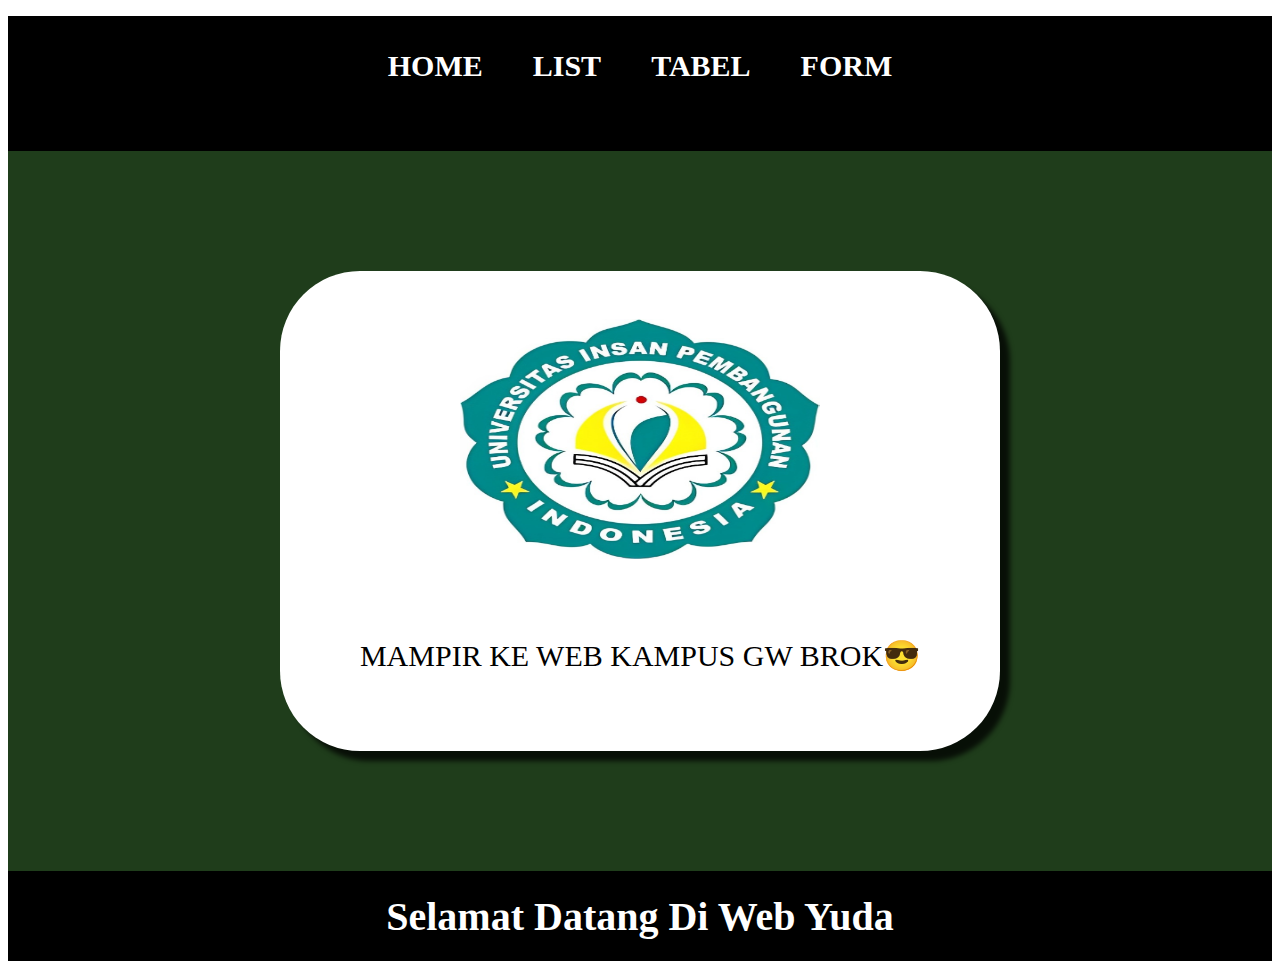
<file: index.html>
<!DOCTYPE html>
<html lang="en">
  <head>
    <meta charset="UTF-8" />
    <meta name="viewport" content="width=device-width, initial-scale=1.0" />
    <title>Halaman Utama</title>
    <link rel="stylesheet" href="style.css" />
  </head>
  <body>
    <!-- NAVIGATION BAR -->
<div class="container-navbar">
    <ul class="ul-navbar">
        <li class="li-navbar">
            <a href="#" class="a-navbar">HOME</a>
        </li>
        <li class="li-navbar">
            <a href="list.html" class="a-navbar">LIST</a>
        </li>
        <li class="li-navbar">
            <a href="tabel.html" class="a-navbar">TABEL</a>
        </li>
        <li class="li-navbar">
            <a href="form.html" class="a-navbar">FORM</a>
        </li>
    </ul>
</div>
    <!-- NAVIGATION BAR SELESAI -->

    <!-- CONTENT 1 -->
    <div class="container-content">
        <a href="https://unipem.ac.id"
        class="a-content">
        <img src="unipi.jpg" class="img-content">
        <p> MAMPIR KE WEB KAMPUS GW BROK😎</p>
    </a>
    </div>
    <!-- CONTENT 1 SELESAI -->

<!-- FOOTER -->
<div class="container-footer">
    <h1 class="h1-footer">Selamat Datang Di Web Yuda</h1>
</div>
<!-- FOOTER END -->
  </body>
</html>
</file>
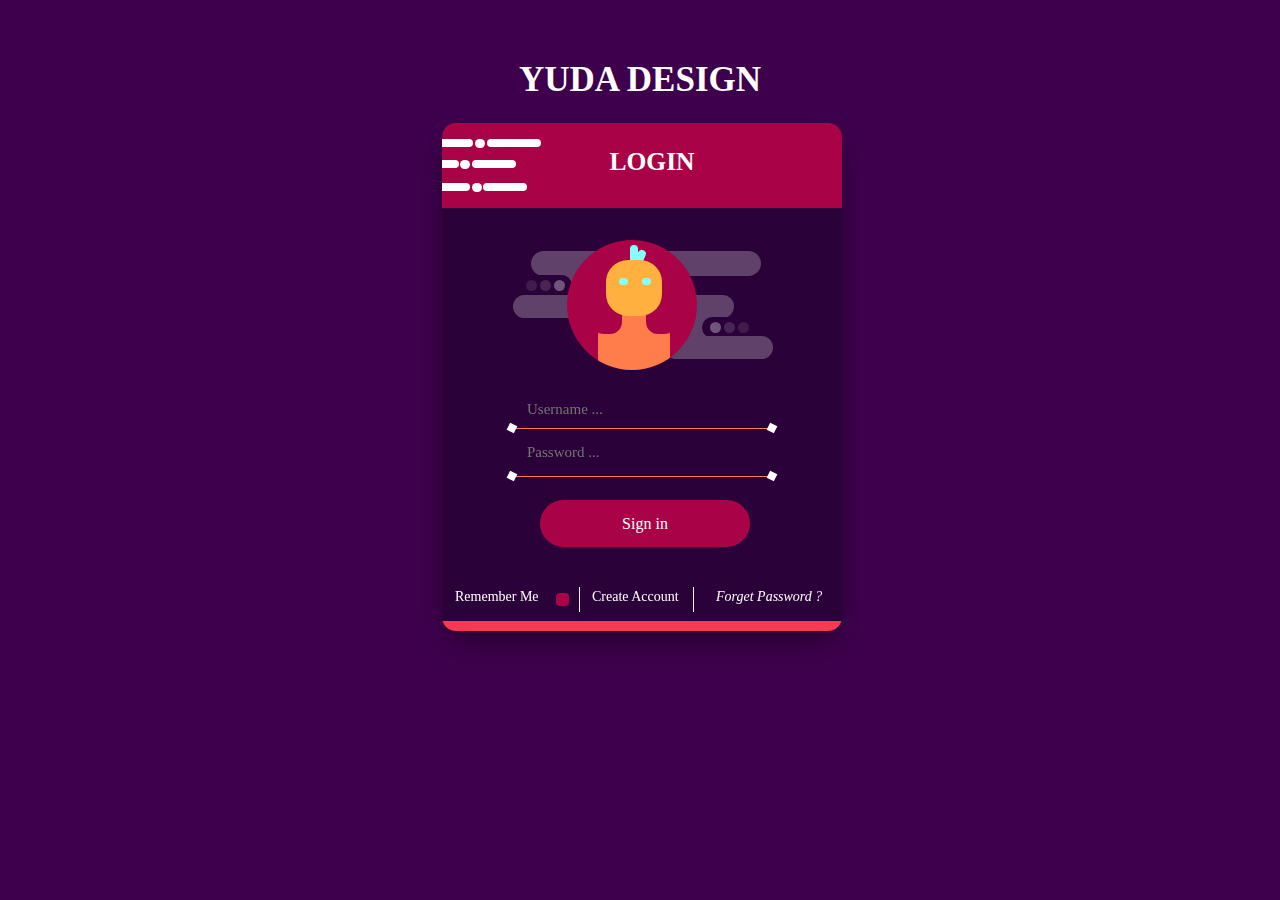
<file: form.html>
<html>
<head>
	<title>Halaman Form</title>
</head>
<link rel="stylesheet" type="text/css" href="style2.css">
<body>
    <div class="container">
        <h1>YUDA DESIGN</h1>
        <div class="login-body">
            <div class="top-login">
                <div class="title">
                    LOGIN
                </div>
                <div class="line-1"></div>
                <div class="line-2"></div>
                <div class="line-3"></div>
                <div class="line-11"></div>
                <div class="line-22"></div>
                <div class="line-33"></div>
                <div class="line-111"></div>
                <div class="line-222"></div>
                <div class="line-333"></div>
            </div>
            <div class="character-circel">
                <div class="character-body">
                    <div class="head"></div>
                    <div class="hair1"></div>
                    <div class="hair2"></div>
                </div>
            </div>
            <div class="character-bacground"></div>
            <div class="character-bacground2"></div>
            <div class="character-bacground3"></div>
            <div class="character-circle1"></div>
            <div class="character-circle2"></div>
            
            <div class="login-box">
                <div class="line1"></div>
                <div class="line2"></div>
                <div class="morab31"></div>
                <div class="morab32"></div>
                <div class="morab33"></div>
                <div class="morab34"></div>
                <input type="text" placeholder="Username ...">
                <input type="password" placeholder="Password ...">
                <button class="button">Sign in</button>

                <div class="last-info">
                    <div class="one">
                        Remember Me
                        <input type="checkbox" id="thing">
                        <label for="thing"></label>
                    </div>
                    <div class="two">
                        <a href="#">Create Account</a>
                    </div>
                    <div class="three">
                        <a href="#">Forget Password ?</a>
                    </div>
                </div>
            </div>
            <div class="down-login">
            </div>
        </div>
    </div>
</body>
</html>
</file>
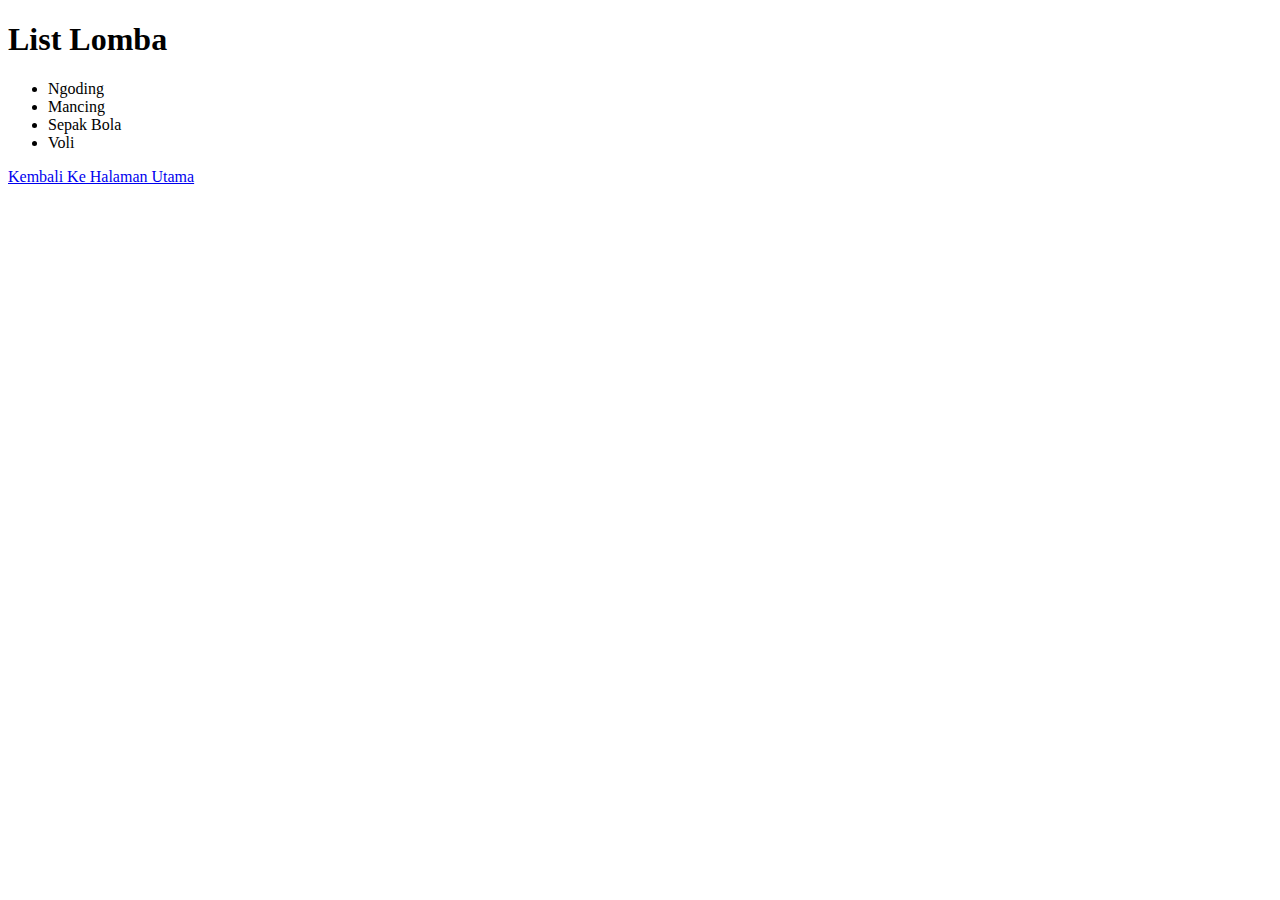
<file: list.html>
<!DOCTYPE html>
<html lang="en">
  <head>
    <meta charset="UTF-8" />
    <meta name="viewport" content="width=device-width, initial-scale=1.0" />
    <title>Halaman List</title>
  </head>
  <body>
    <h1>List Lomba</h1>
    <ul>
        <li>Ngoding</li>
        <li>Mancing</li>
        <li>Sepak Bola</li>
        <li>Voli</li>
    </ul>
    <p><a href="index.html">Kembali Ke Halaman Utama</a></p>
  </body>
</html>
</file>
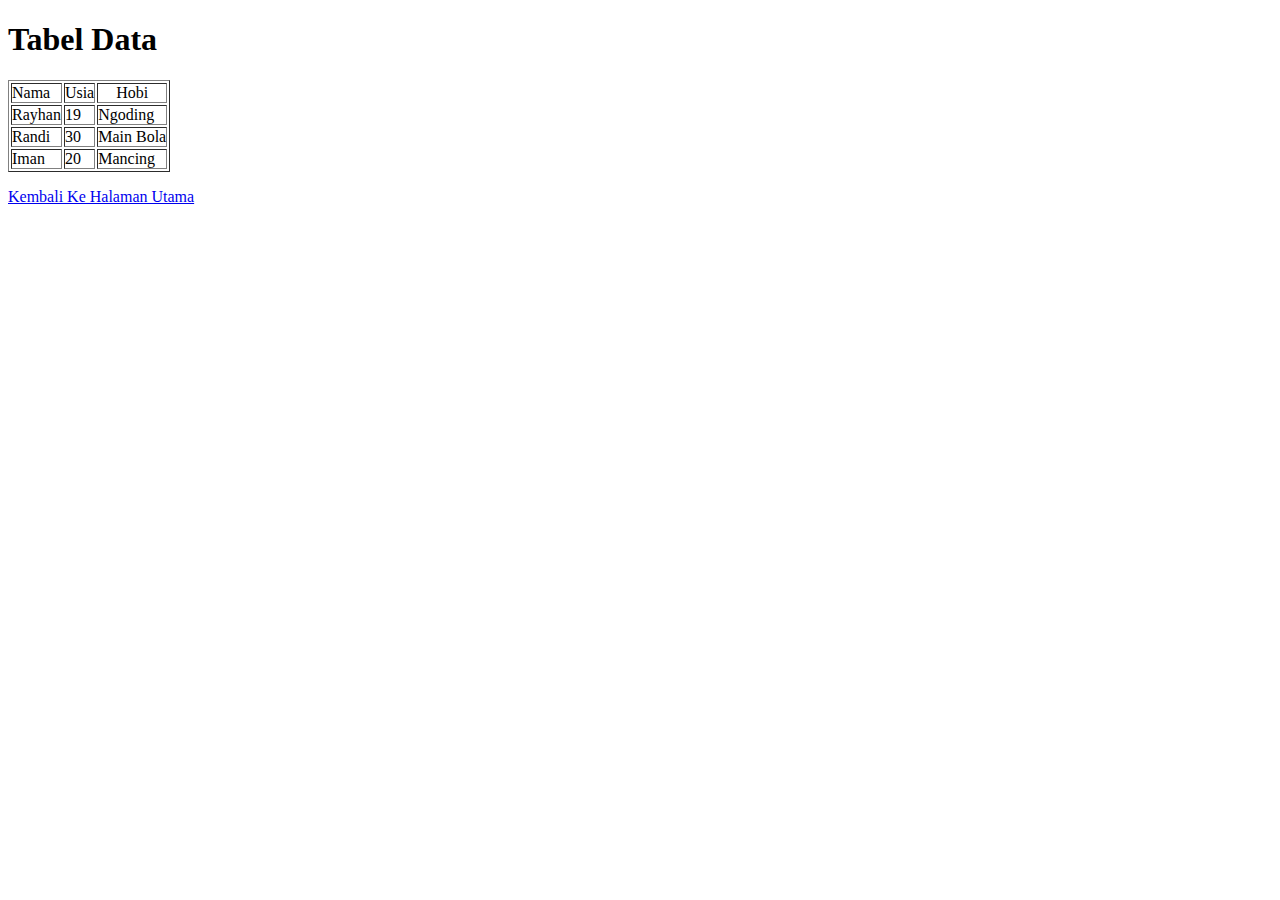
<file: tabel.html>
<!DOCTYPE html>
<html lang="en">
  <head>
    <meta charset="UTF-8" />
    <meta name="viewport" content="width=device-width, initial-scale=1.0" />
    <title>Halaman Tabel</title>
    <link rel="stylesheet" href="style.css" />
  </head>
  <body>
    <h1>Tabel Data</h1>
    <table border="1">
        <tr>
            <td>Nama</td>
            <td>Usia</td>
            <td align="center">Hobi</td>
        </tr>
        <tr>
            <td>Rayhan</td>
            <td>19</td>
            <td>Ngoding</td>
        </tr>
        <tr>
            <td>Randi</td>
            <td>30</td>
            <td>Main Bola</td>
        </tr>
        <tr>
            <td>Iman</td>
            <td>20</td>
            <td>Mancing</td>
        </tr>
    </table>
    <p><a href="index.html">Kembali Ke Halaman Utama</a></p>
  </body>
</html>
</file>
<file: style.css>
*,
html {
    margim: 0;
    padding: 0;
}

.container-navbar{
    background-color: #000000;
    width: 100%;
    height: 15vh;
}

.ul-navbar{
    display: flex;
    height: 100px;
    justify-content: center;
    align-items: center;
}

.li-navbar{
    list-style-type: none;
    padding: 20px;
    margin: 5px;
    color: black;
    font-size: 30px;
}

.li-navbar:hover {
    background-color: rgb(31, 21, 21);
    transition: .5s ease-in-out;
    transition-delay: .1s;
    border-radius: 8px;
}

.a-navbar {
    color: white;
    text-decoration: none;
    font-weight: 800;
}

.container-content {
    background-color: #1f3d1b;
    display: flex;
    justify-content: center;
    align-items: center;
    height: 80vh;
}

.a-content {
    background-color: white;
    color: black;
    text-decoration: none;
    font-size: 30px;
    width: 720px;
    height: 480px;
    display: flex;
    flex-direction: column;
    justify-content: space-evenly;
    align-items: center;
    border-radius: 80px;
    box-shadow: 10px 10px 5px 0px rgba(0,0,0,0.75);
-webkit-box-shadow: 10px 10px 5px 0px rgba(0,0,0,0.75);
-moz-box-shadow: 10px 10px 5px 0px rgba(0,0,0,0.75);
}

.img-content {
    width: 50%;
    height: 50%;
}

.container-footer {
    height: 10vh;
    background-color: black;
    display: flex;
    justify-content: center;
    align-items: center;
    color: white;
}

.h1-footer {
    font-size: 40px;
    color: white;
}
</file>
<file: style2.css>
body {
    margin: 0;
    padding: 0;
    background-color: #3e004d;
    overflow: hidden;
}
.container {
    width: 950px;
    margin: auto;
    overflow: hidden;
}
.container h1 {
    margin-top: 60px;
    font-family: Open Sans;
    font-size: 35px;
    font-weight: 600;
    color: white;
    text-align: center;
}
/* Login Body */
.login-body {
    position: fixed;
    margin-left: 277px;
    width: 400px;
    height: 508px;
    background-color: #2a0138;
    border-radius: 14px;
    overflow: hidden;
    box-shadow: 0px 13px 33px -10px rgba(0, 0, 0, 0.63);
}
.login-body .top-login {
    background-color: #aa0247;
    width: 420px;
    height: 85px;
    position: absolute;
}
/* LINES LINES LINES + Title */
.top-login .title {
    font-family: Open Sans;
    font-size: 25.5px;
    font-weight: 600;
    color: white;
    text-align: center;
    margin-top: 24px;
}
.line-1 {
    width: 54px;
    height: 8px;
    position: absolute;
    background-color: #FFFFFF;
    border-radius: 20px;
    top: 16px;
    left: 45px;
}
.line-2 {
    width: 10px;
    height: 9px;
    position: absolute;
    background-color: #FFFFFF;
    border-radius: 20px;
    top: 16px;
    left: 33px;
}
.line-3 {
    width: 54px;
    height: 8px;
    position: absolute;
    background-color: #FFFFFF;
    border-radius: 20px;
    top: 16px;
    left: -23px;
}
.line-11 {
    width: 44px;
    height: 8px;
    position: absolute;
    background-color: #FFFFFF;
    border-radius: 20px;
    top: 37px;
    left: 30px;
}
.line-22 {
    width: 10px;
    height: 9px;
    position: absolute;
    background-color: #FFFFFF;
    border-radius: 20px;
    top: 37px;
    left: 18px;
}
.line-33 {
    width: 54px;
    height: 8px;
    position: absolute;
    background-color: #FFFFFF;
    border-radius: 20px;
    top: 37px;
    left: -37px;
}
.line-111 {
    width: 44px;
    height: 8px;
    position: absolute;
    background-color: #FFFFFF;
    border-radius: 20px;
    top: 60px;
    left: 41px;
}
.line-222 {
    width: 10px;
    height: 9px;
    position: absolute;
    background-color: #FFFFFF;
    border-radius: 20px;
    top: 60px;
    left: 30px;
}
.line-333 {
    width: 54px;
    height: 8px;
    position: absolute;
    background-color: #FFFFFF;
    border-radius: 20px;
    top: 60px;
    left: -26px;
}
/* LINES LINES LINES */
/* Character */
.login-body .character-circel {
    position: absolute;
    background-color: #aa0247;
    top: 117px;
    border-radius: 50%;
    width: 130px;
    height: 130px;
    left: 125px;
    overflow: hidden;
}
.login-body .character-body {
    position: absolute;
    background-color: #ff7d4a;
    top: 71px;
    width: 72px;
    height: 72px;
    left: 31px;
    border-radius: 25px;
}
.login-body .character-body:before {
    content: "";
    position: absolute;
    background-color: #aa0247;
    top: -7px;
    width: 30px;
    height: 30px;
    left: 48px;
    border-radius: 12px;
}
.login-body .character-body:after {
    content: "";
    position: absolute;
    background-color: #aa0247;
    top: -7px;
    width: 30px;
    height: 30px;
    left: -6px;
    border-radius: 12px;
}
.login-body .character-body .head {
    position: absolute;
    background-color: #ffb03e;
    top: -51px;
    width: 56px;
    height: 56px;
    left: 8px;
    border-radius: 22px;
    z-index: 1;
}
.login-body .character-body .head:before {
    content: "";
    position: absolute;
    background-color: #85ffff;
    top: 18px;
    width: 9px;
    height: 7px;
    left: 36px;
    border-radius: 8px;
    z-index: 1;
}
.login-body .character-body .head:after {
    content: "";
    position: absolute;
    background-color: #85ffff;
    top: 18px;
    width: 9px;
    height: 7px;
    left: 13px;
    border-radius: 8px;
    z-index: 1;
}
.login-body .character-body .hair1 {
    position: absolute;
    background-color: #85ffff;
    width: 8px;
    height: 27px;
    left: 32px;
    border-radius: 8px;
    z-index: 0;
    top: -66px;
}
.login-body .character-body .hair2 {
    position: absolute;
    background-color: #85ffff;
    width: 8px;
    height: 27px;
    left: 36px;
    border-radius: 8px;
    z-index: 0;
    top: -62px;
    -webkit-transform: rotate(-156deg);
    transform: rotate(-156deg);
}
.character-bacground {
    position: absolute;
    background-color: #5f416a;
    width: 230px;
    height: 25px;
    border-radius: 15px;
    top: 128px;
    z-index: -1;
    left: 89px;
}
.character-bacground:before {
    content: "";
    position: absolute;
    background-color: #5f416a;
    width: 44px;
    height: 21px;
    top: 22px;
    left: 15px;
}
.character-bacground:after {
    content: "";
    position: absolute;
    background-color: #2A0138;
    width: 44px;
    height: 21px;
    top: 24px;
    left: -3px;
    border-radius: 15px;
}
.character-bacground2 {
    position: absolute;
    background-color: #5f416a;
    width: 221px;
    height: 23px;
    border-radius: 15px;
    top: 172px;
    z-index: -1;
    left: 71px;
}
.character-bacground2:before {
    content: "";
    position: absolute;
    background-color: #5f416a;
    width: 44px;
    height: 21px;
    top: 22px;
    left: 152px;
}
.character-bacground2:after {
    content: "";
    position: absolute;
    background-color: #2A0138;
    width: 44px;
    height: 21px;
    top: 22px;
    left: 189px;
    border-radius: 11px;
}
.character-bacground3 {
    position: absolute;
    background-color: #5f416a;
    width: 108px;
    height: 23px;
    border-radius: 15px;
    top: 213px;
    z-index: -1;
    left: 223px;
}
.character-circle1 {
    position: absolute;
    background-color: #70557a;
    width: 11px;
    top: 157px;
    left: 112px;
    height: 11px;
    border-radius: 50%;
}
.character-circle1:before {
    content: "";
    position: absolute;
    background-color: #482554;
    width: 11px;
    left: -14px;
    height: 11px;
    border-radius: 50%;
}
.character-circle1:after {
    content: "";
    position: absolute;
    background-color: #401b4c;
    width: 11px;
    left: -28px;
    height: 11px;
    border-radius: 50%;
}
.character-circle2 {
    position: absolute;
    background-color: #401b4c;
    width: 11px;
    top: 199px;
    right: 93px;
    height: 11px;
    border-radius: 50%;
}
.character-circle2:before {
    content: "";
    position: absolute;
    background-color: #482554;
    width: 11px;
    left: -14px;
    height: 11px;
    border-radius: 50%;
}
.character-circle2:after {
    content: "";
    position: absolute;
    background-color: #70557a;
    width: 11px;
    left: -28px;
    height: 11px;
    border-radius: 50%;
}
.login-box {
    position: absolute;
    width: 300px;
    height: 175px;
    top: 264px;
    left: 50px;
}
.login-box .line1 {
    position: absolute;
    width: 260px;
    height: 1px;
    top: 41px;
    background-color: #ff7d4a;
    left: 20px;
}
.login-box .line2 {
    position: absolute;
    width: 260px;
    height: 1px;
    top: 89px;
    background-color: #ff7d4a;
    left: 20px;
}
.login-box .morab31 {
    position: absolute;
    width: 8px;
    height: 8px;
    top: 85px;
    background-color: #FFFFFF;
    left: 16px;
    -webkit-transform: rotate(-64deg);
    transform: rotate(-64deg);
}
.login-box .morab32 {
    position: absolute;
    width: 8px;
    height: 8px;
    top: 85px;
    background-color: #FFFFFF;
    right: 16px;
    -webkit-transform: rotate(-64deg);
    transform: rotate(-64deg);
}
.login-box .morab33 {
    position: absolute;
    width: 8px;
    height: 8px;
    top: 37px;
    background-color: #FFFFFF;
    right: 16px;
    -webkit-transform: rotate(-64deg);
    transform: rotate(-64deg);
}
.login-box .morab34 {
    position: absolute;
    width: 8px;
    height: 8px;
    top: 37px;
    background-color: #FFFFFF;
    left: 16px;
    -webkit-transform: rotate(-64deg);
    transform: rotate(-64deg);
}
.login-box input[type=text] {
    color: #FFFFFF;
    border: none;
    font-family: Open Sans;
    font-size: 15px;
    padding-left: 35px;
    font-weight: 400;
    background-color: transparent;
    margin-top: 13px;
}
.login-box input[type=password] {
    color: #FFFFFF;
    border: none;
    font-family: Open Sans;
    font-size: 15px;
    padding-left: 35px;
    font-weight: 400;
    background-color: transparent;
    margin-top: 24px;
}
.login-box .button {
    font-family: Open sans;
    font-size: 16px;
    font-weight: 400;
    color: white;
    border: none;
    background-color: #aa0247;
    position: absolute;
    top: 113px;
    right: 42px;
    width: 210px;
    height: 47px;
    border-radius: 25px;
    cursor: pointer;
}
.login-box .button:hover {
    font-family: Open sans;
    font-size: 16px;
    font-weight: 400;
    color: #AA0247;
    border: none;
    background-color: #FFFFFF;
    position: absolute;
    top: 113px;
    right: 42px;
    width: 210px;
    height: 47px;
    border-radius: 25px;
    cursor: pointer;
    -webkit-transition: all 0.5s;
    transition: all 0.5s;
}
.last-info {
    position: absolute;
    width: 400px;
    bottom: 2px;
}
.last-info .one {
    position: absolute;
    bottom: -45px;
    color: white;
    font-family: Open sans;
    font-size: 14px;
    left: -37px;
    width: 119px;
}
.last-info .one:after {
    content: "";
    position: absolute;
    width: 1.2px;
    height: 25px;
    background-color: white;
    color: white;
    font-family: Open sans;
    font-size: 14px;
    right: -6px;
    top: -2px;
}
.last-info .two a {
    position: absolute;
    bottom: -45px;
    font-family: Open sans;
    font-size: 14px;
    left: 100px;
    text-decoration: none;
    color: white;
}
.last-info .two a:after {
    content: "";
    position: absolute;
    width: 1.2px;
    height: 25px;
    background-color: white;
    color: white;
    font-family: Open sans;
    font-size: 14px;
    right: -15px;
    top: -2px;
}
.last-info .three a {
    position: absolute;
    bottom: -45px;
    font-family: Open sans;
    font-size: 14px;
    left: 224px;
    text-decoration: none;
    color: white;
    font-style: italic;
}
input[type=checkbox] {
    display: none;
}
input[type=checkbox] + label {
    top: 4px;
    background: #aa0247;
    height: 13px;
    width: 13px;
    border-radius: 30%;
    display: inline-block;
    padding: 0 0 0 0px;
    cursor: pointer;
    position: absolute;
    right: 5px;
    -webkit-transition: all 1s;
    transition: all 1s;
}
input[type=checkbox]:checked + label {
    top: 4px;
    background: #FFFFFF;
    height: 13px;
    width: 13px;
    border-radius: 30%;
    display: inline-block;
    padding: 0 0 0 0px;
    cursor: pointer;
    position: absolute;
    right: 5px;
}
/* End Character */
/*Rare Down Login */
.down-login {
    position: absolute;
    background-color: #f93854;
    width: 420px;
    height: 10px;
    bottom: 0;
}
</file>
